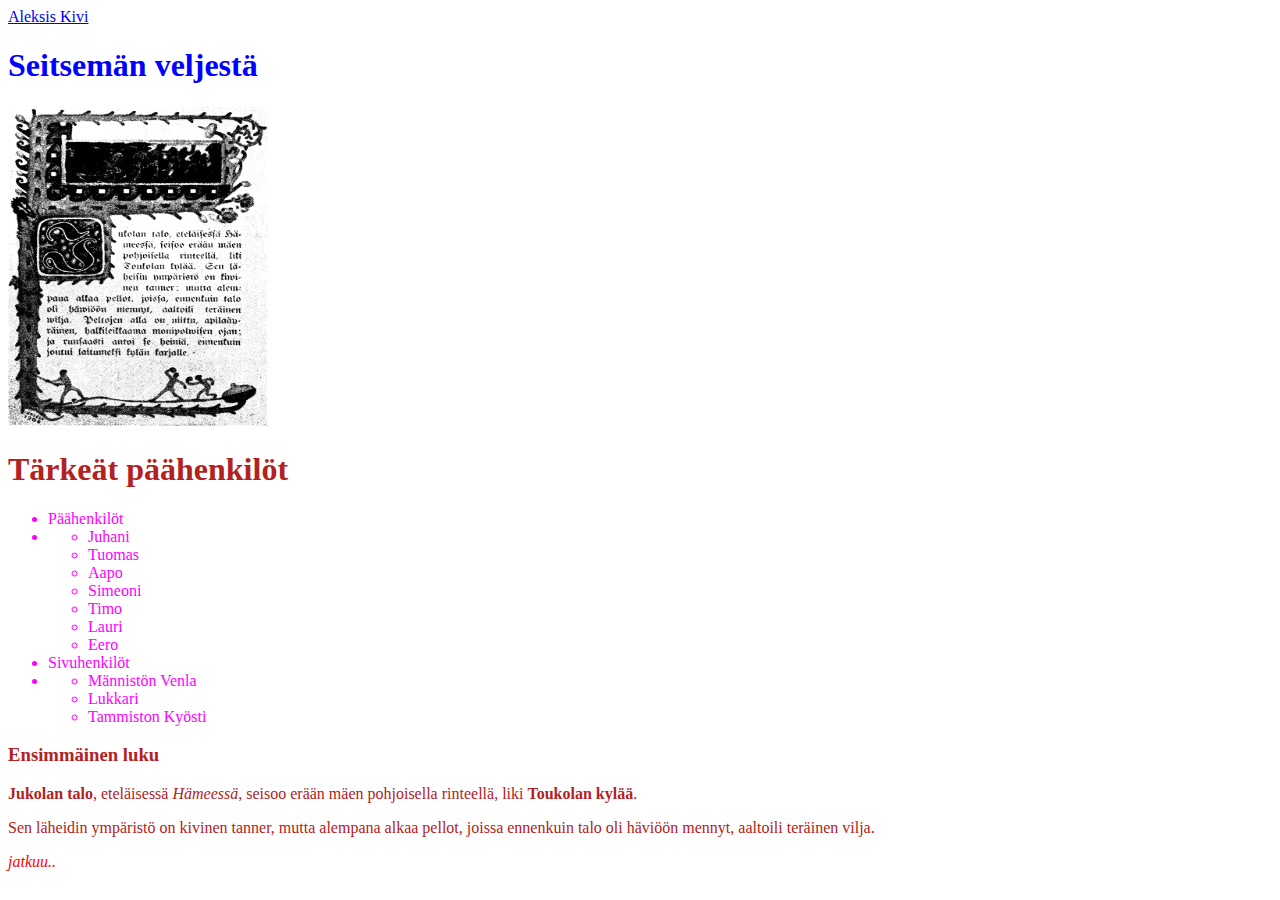
<file: index.html>
<!DOCTYPE html>
<html>

<head>
  <meta charset="utf-8">
  <title>Lapio website</title>
  <link rel="stylesheet" href="style.css">
</head>

<body>
  <a href="tehtava6.html">Aleksis Kivi</a>
  <h1>Seitsemän veljestä</h1>
  <img
    src="./assets/Seitsemän_veljestä.png"
    alt="Setisemän veljestä"
    height="320"
    width="260"
  />

  <h1 class="leipateksti">Tärkeät päähenkilöt</h1>
  <ul id="pinkki-kohta">
    <li>Päähenkilöt<li/>
    <ul>
      <li>Juhani</li>
      <li>Tuomas</li>
      <li>Aapo</li>
      <li>Simeoni</li>
      <li>Timo</li>
      <li>Lauri</li>
      <li>Eero</li>
    </ul>
    <li>Sivuhenkilöt<li/>
      <ul>
        <li>Männistön Venla</li>
        <li>Lukkari</li>
        <li>Tammiston Kyösti</li>
      </ul>
  </ul>

  <h3 class="leipateksti">Ensimmäinen luku</h3>
  <p class="leipateksti">
    <b>Jukolan talo</b>, eteläisessä <i>Hämeessä</i>, seisoo erään mäen
    pohjoisella rinteellä, liki <b>Toukolan kylää</b>.
  </p>
  <p class="leipateksti">
    Sen läheidin ympäristö on kivinen tanner, mutta alempana
    alkaa pellot, joissa ennenkuin talo oli häviöön mennyt,
    aaltoili teräinen vilja.
  </p>
  <i id="punainen-kohta">jatkuu..</i>
</body>

</html>
</file>
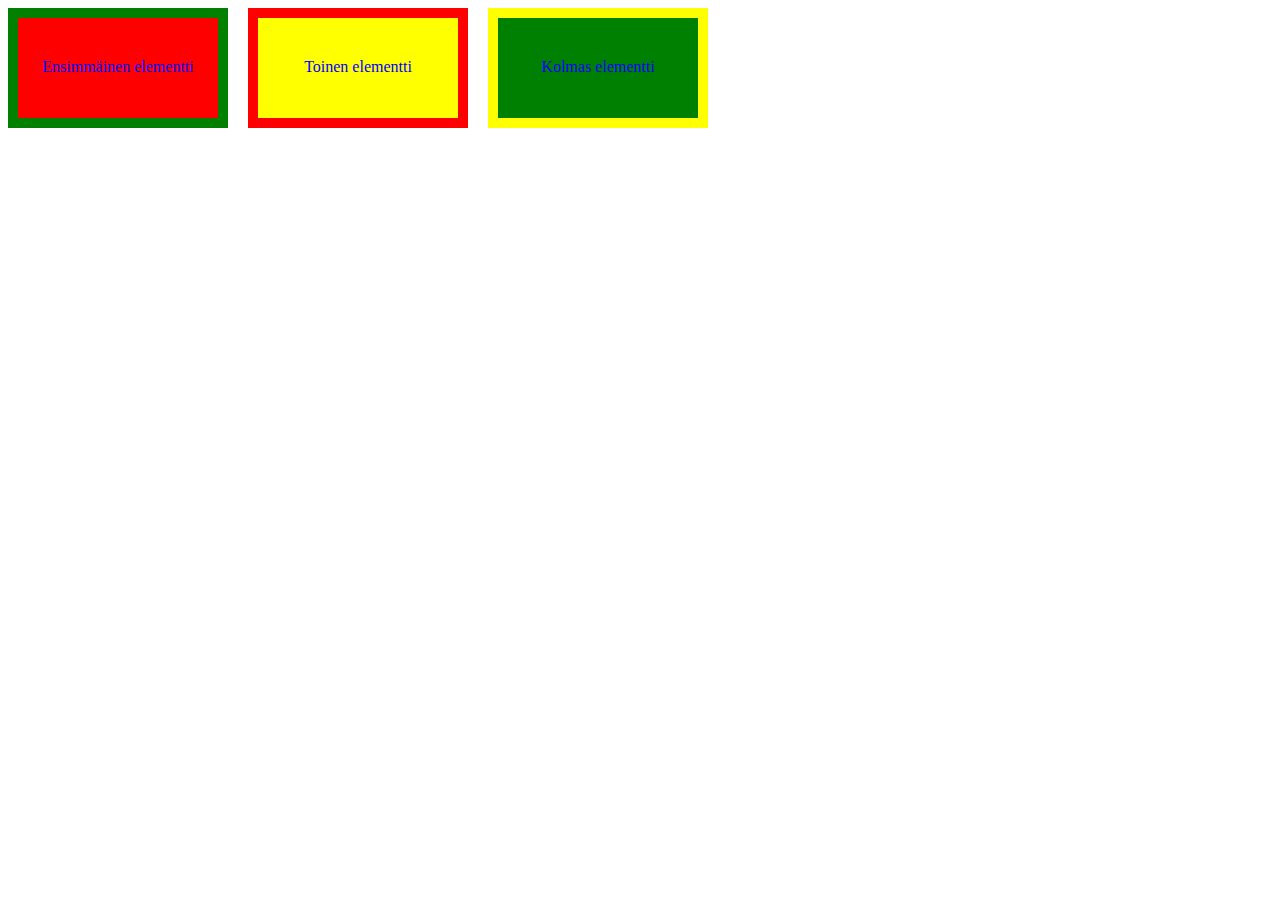
<file: position.html>
<!DOCTYPE html>
<html>

<head>
  <meta charset="utf-8">
  <title>Lapio website</title>
    <link rel="stylesheet" href="styles.css">
</head>

<body>
  <div class="first-box-container">
    <p>Ensimmäinen elementti</p>
  </div>
  <div class="second-box-container">
    <p>Toinen elementti</p>
  </div>
  <div class="third-box-container">
    <p>Kolmas elementti</p>
  </div>
</body>

</html>
</file>
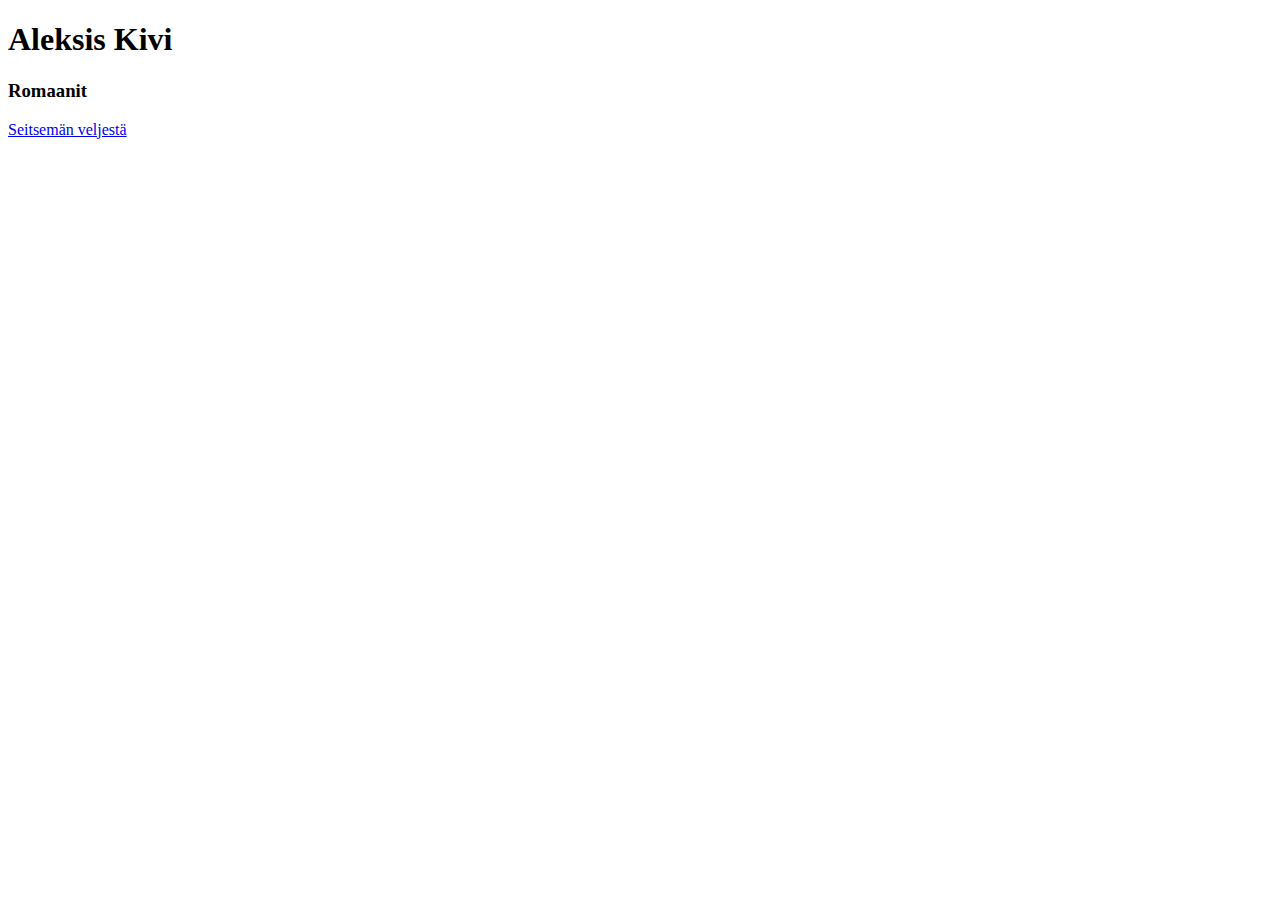
<file: tehtava6.html>
<!DOCTYPE html>
<html>

<head>
  <meta charset="utf-8">
  <title>Lapio website</title>
</head>

<body>
  <h1>Aleksis Kivi<h1>
    <h3>Romaanit</h3>
  <a href="index.html">Seitsemän veljestä</a>
</body>

</html>
</file>
<file: style.css>
h1 { color: blue; }

.leipateksti {
  color: firebrick;
}

#pinkki-kohta {
  color: fuchsia;
}

#punainen-kohta {
  color: red;
}
</file>
<file: styles.css>
.first-box-container {
  width: 200px;
  height: 100px;
  background-color: red;
  position: absolute;
  border-style: solid;
  border-width: 10px;
  text-align: center;
  border-color: green;
}

p {
  margin-top:40px;
  color: blue;
}

.second-box-container {
  width: 200px;
  height:100px;
  background-color: yellow;
  position: absolute;
  margin-left: 240px;
  border-style: solid;
  border-width: 10px;
  text-align: center;
  border-color: red;
}

.third-box-container {
  width: 200px;
  height: 100px;
  background-color: green;
  position: absolute;
  margin-left: 480px;
  border-style: solid;
  border-width: 10px;
  text-align: center;
  border-color: yellow;
}
</file>
